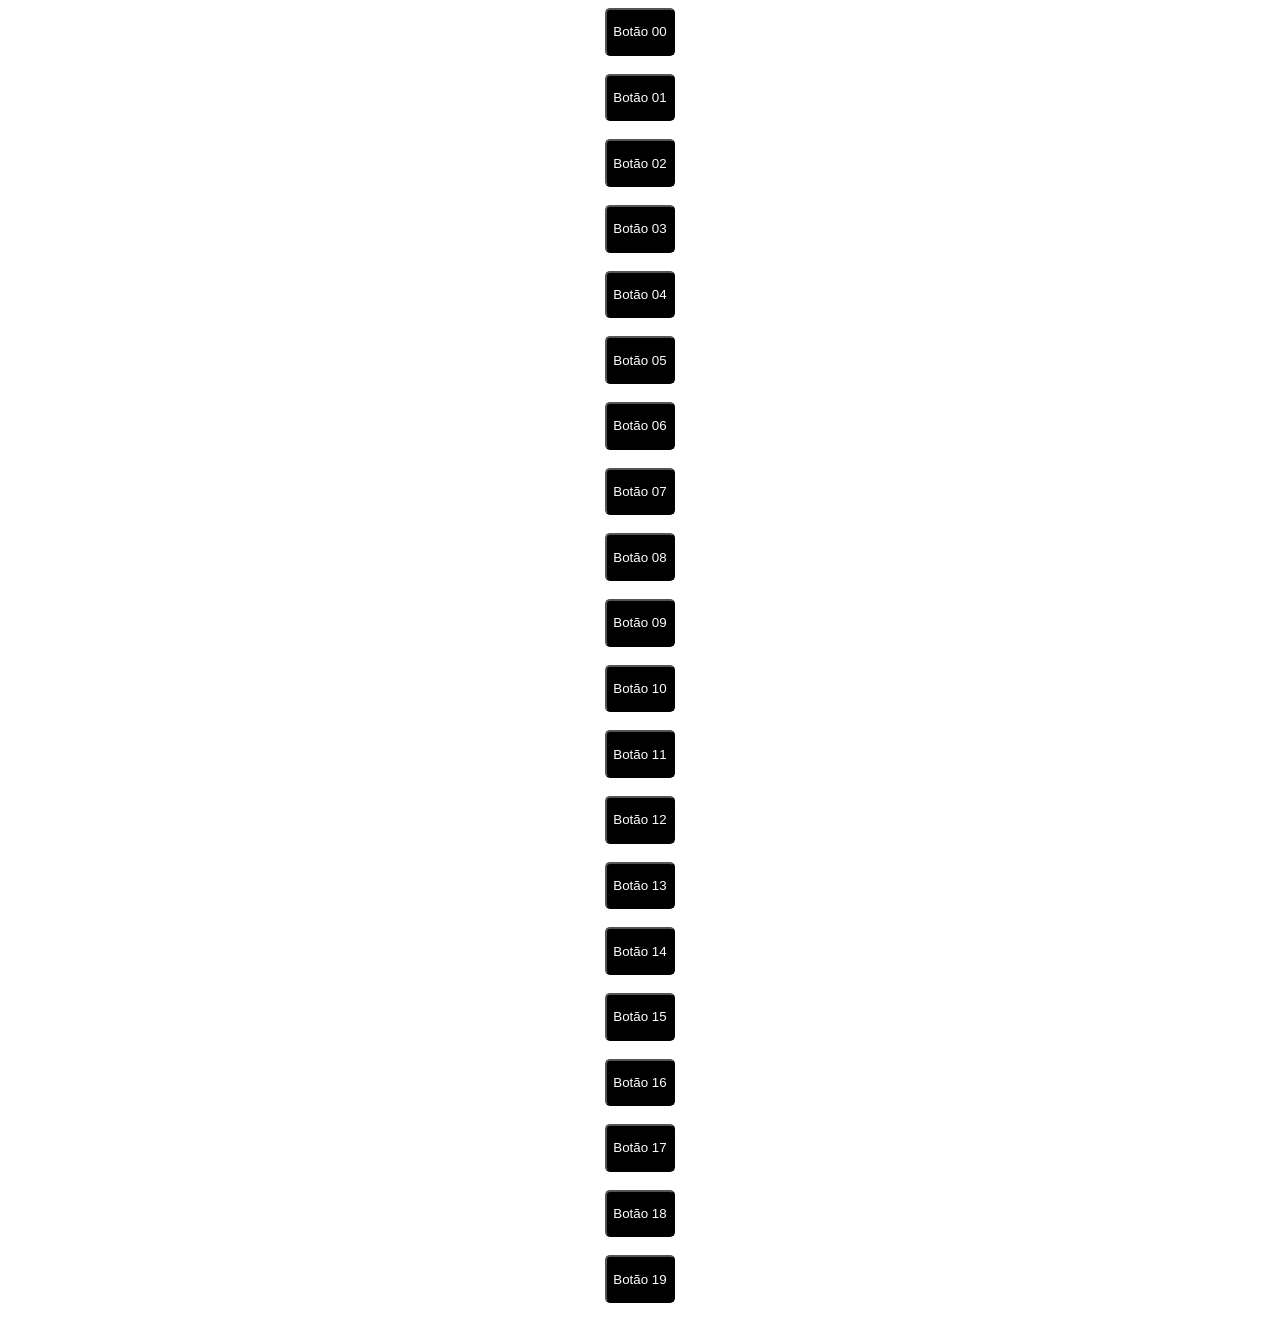
<file: 20botoes/index.html>
<!DOCTYPE html>
<html lang="en">

<head>
    <meta charset="UTF-8">
    <title>Document</title>
</head>

<style>

    body {
        display: flex;
        justify-content: center;
    }

    .botao {
        display: flex;
        align-items: center;

        border-radius: 5px;

        background-color: black;
        color: white;
    }
</style>

<body>

    <div id="botoes">

        <button class="botao"><p>Botão 00</p></button><br>
        <button class="botao"><p>Botão 01</p></button><br>
        <button class="botao"><p>Botão 02</p></button><br>
        <button class="botao"><p>Botão 03</p></button><br>
        <button class="botao"><p>Botão 04</p></button><br>
        <button class="botao"><p>Botão 05</p></button><br>
        <button class="botao"><p>Botão 06</p></button><br>
        <button class="botao"><p>Botão 07</p></button><br>
        <button class="botao"><p>Botão 08</p></button><br>
        <button class="botao"><p>Botão 09</p></button><br>
        <button class="botao"><p>Botão 10</p></button><br>
        <button class="botao"><p>Botão 11</p></button><br>
        <button class="botao"><p>Botão 12</p></button><br>
        <button class="botao"><p>Botão 13</p></button><br>
        <button class="botao"><p>Botão 14</p></button><br>
        <button class="botao"><p>Botão 15</p></button><br>
        <button class="botao"><p>Botão 16</p></button><br>
        <button class="botao"><p>Botão 17</p></button><br>
        <button class="botao"><p>Botão 18</p></button><br>
        <button class="botao"><p>Botão 19</p></button><br>

    </div>

    <script>
        var btn = document.querySelector('.botao')
        

        
        
    </script>

</body>

</html>
</file>
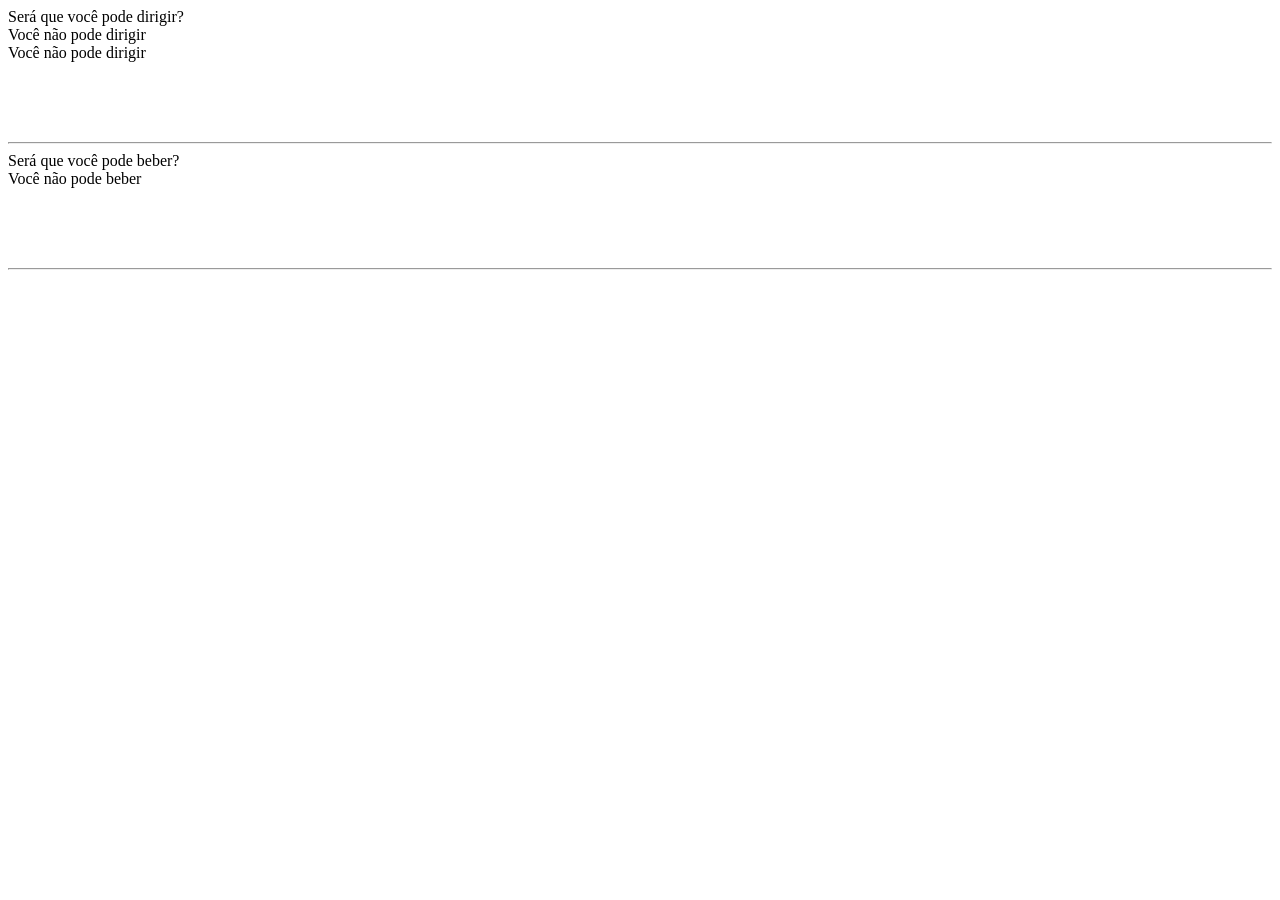
<file: auto escola e bebida/index.html>
<!DOCTYPE html>
<html lang="en">

<head>
    <meta charset="UTF-8">
    <meta name="viewport" content="width=device-width, initial-scale=1.0">
    <title>Auto escola e bebida</title>
</head>

<body>
    <script src="script.js"></script>
</body>

</html>
</file>
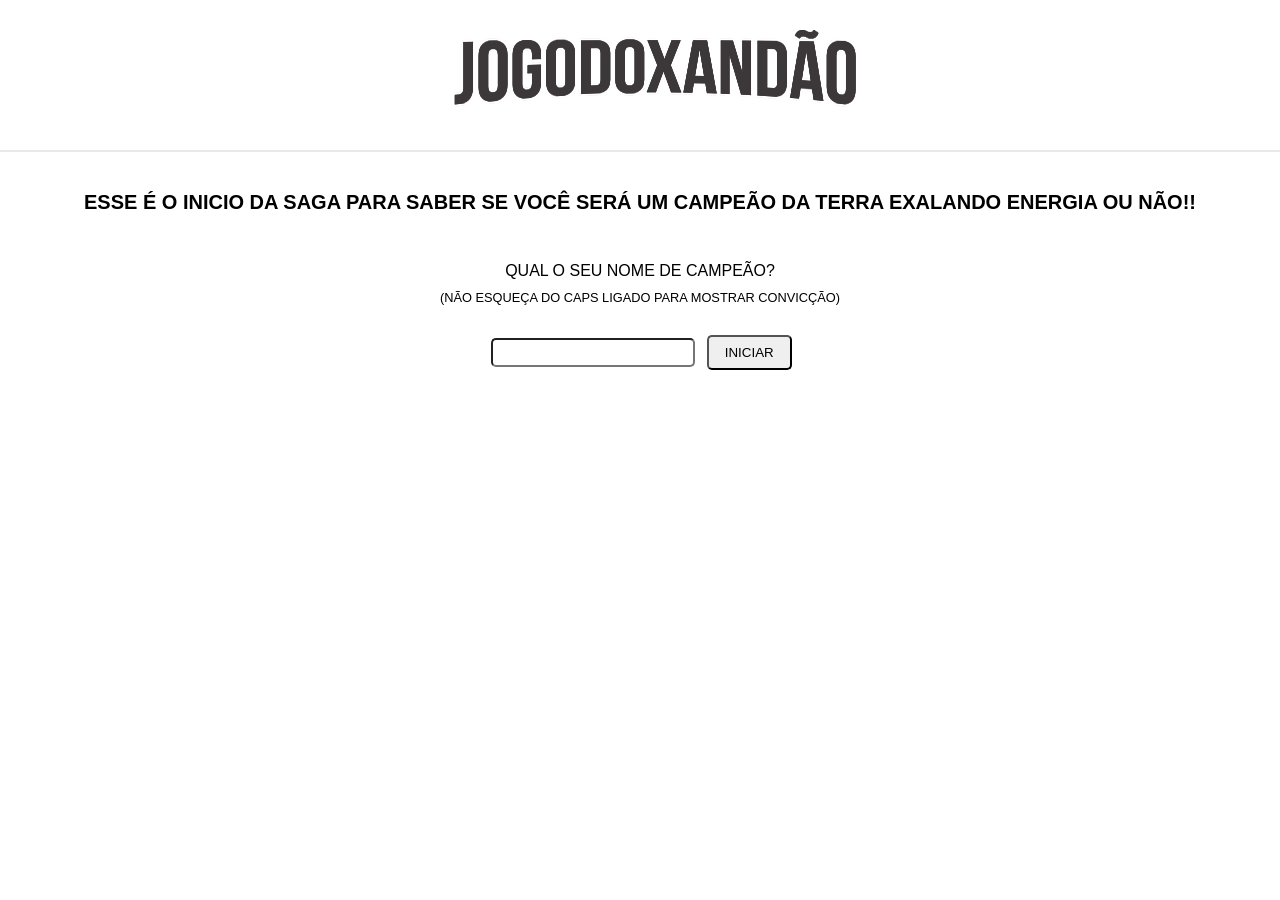
<file: jogo/index.html>
<!DOCTYPE html>
<html lang="pt-BR">

<head>
    <meta charset="UTF-8">
    <meta name="viewport" content="width=device-width, initial-scale=1.0">

    <link
        href="https://fonts.googleapis.com/css2?family=Source+Sans+Pro:ital,wght@0,400;0,600;0,700;1,400;1,600;1,700&display=swap"
        rel="stylesheet">
    <link rel="stylesheet" href="style.css">

    <title>XANDÃOGOD</title>
</head>

<header>
    <h3 class="logo"> <img src="img/logo.png" alt="logo"> </h3>
</header>

<body class="animation-up">
    
    <h1>ESSE É O INICIO DA SAGA PARA SABER SE VOCÊ SERÁ UM CAMPEÃO DA TERRA EXALANDO ENERGIA OU NÃO!!</h1>
    <p>QUAL O SEU NOME DE CAMPEÃO?</p>
    <p class="small">(NÃO ESQUEÇA DO CAPS LIGADO PARA MOSTRAR CONVICÇÃO)</p>
    <br>
    <input type="text" id="name">
    <button onclick="iniciar()">INICIAR</button>

</body>

<script type="text/javascript" src="script.js"></script>

</html>
</file>
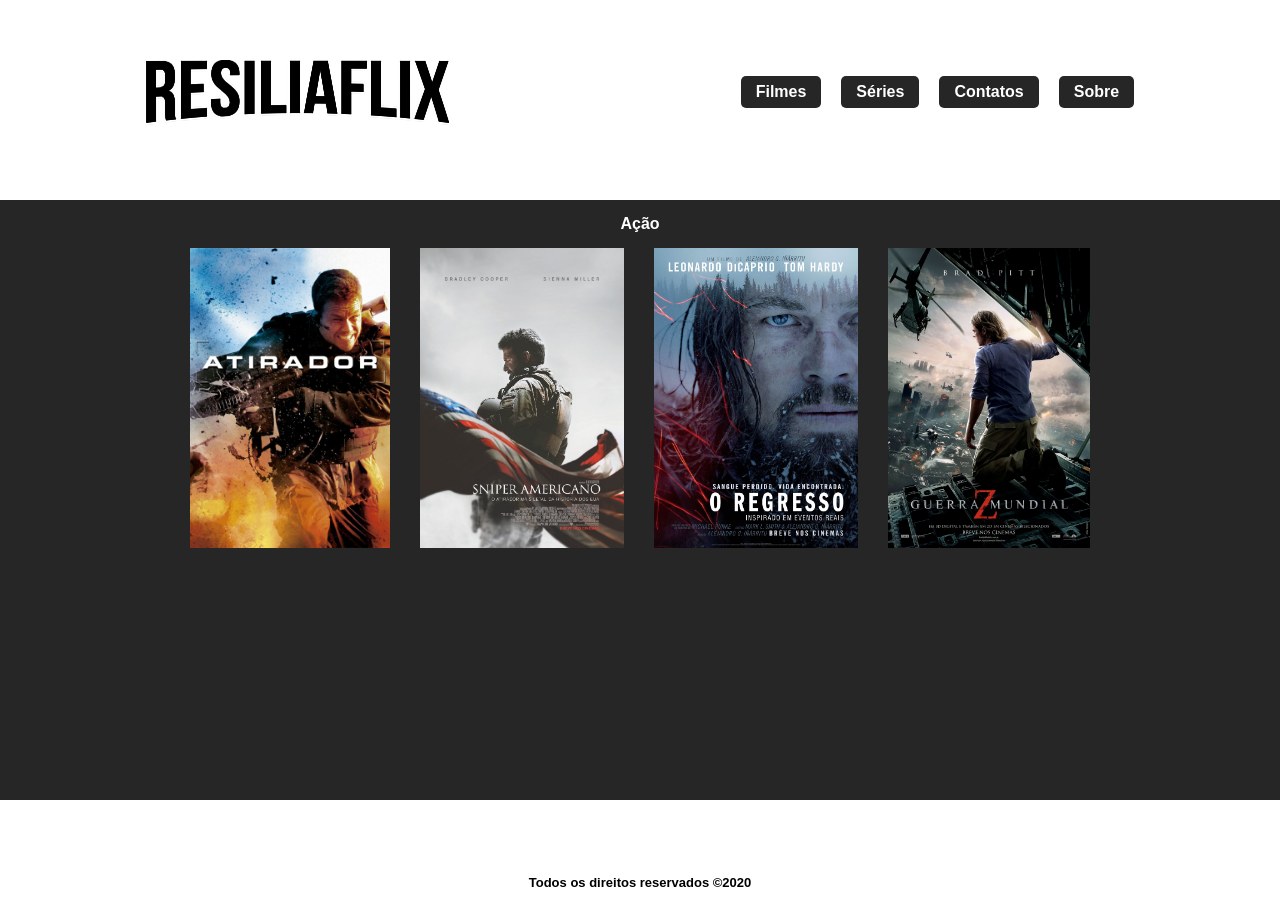
<file: resiliaflix 1.0/index.html>
<!DOCTYPE html>
<html lang="en">

<head>
    <meta charset="UTF-8">
    <meta name="viewport" content="width=device-width, initial-scale=1.0">
    <link rel="stylesheet" href="style.css" />
    <link rel="stylesheet" href="responsivo.css" />

    <title>Resiliaflix</title>
</head>

<header class="cabecalho">
    <div class="container">
        <h1 class="logo"> <img src="img/resiliaflx.png" alt=""> </h1>

        <nav class="menu">
            <a class="link" href="#">Filmes</a>
            <a class="link" href="#">Séries</a>
            <a class="link" href="#">Contatos</a>
            <a class="link" href="#">Sobre</a>
        </nav>
    </div>
</header>

<body>
    <div class="caixa">


        <h4 class="titulo-filme">Ação</h4>
        <div class="caixa-filme">
            <a class="filme" href="#"><img src="img/filmes/atirador.jpg" alt="Atirador"></a>
            <a class="filme" href="#"><img src="img/filmes/sniper.jpg" alt="Sniper Americano"></a>
            <a class="filme" href="#"><img src="img/filmes/regresso.jpg" alt="O Regresso"></a>
            <a class="filme" href="#"><img src="img/filmes/mundial.jpg" alt="Guerra Mundial Z"></a>
        </div>

    </div>
</body>

<footer class="rodape">
    <p>Todos os direitos reservados &copy;2020 </p>
</footer>

</html>
</file>
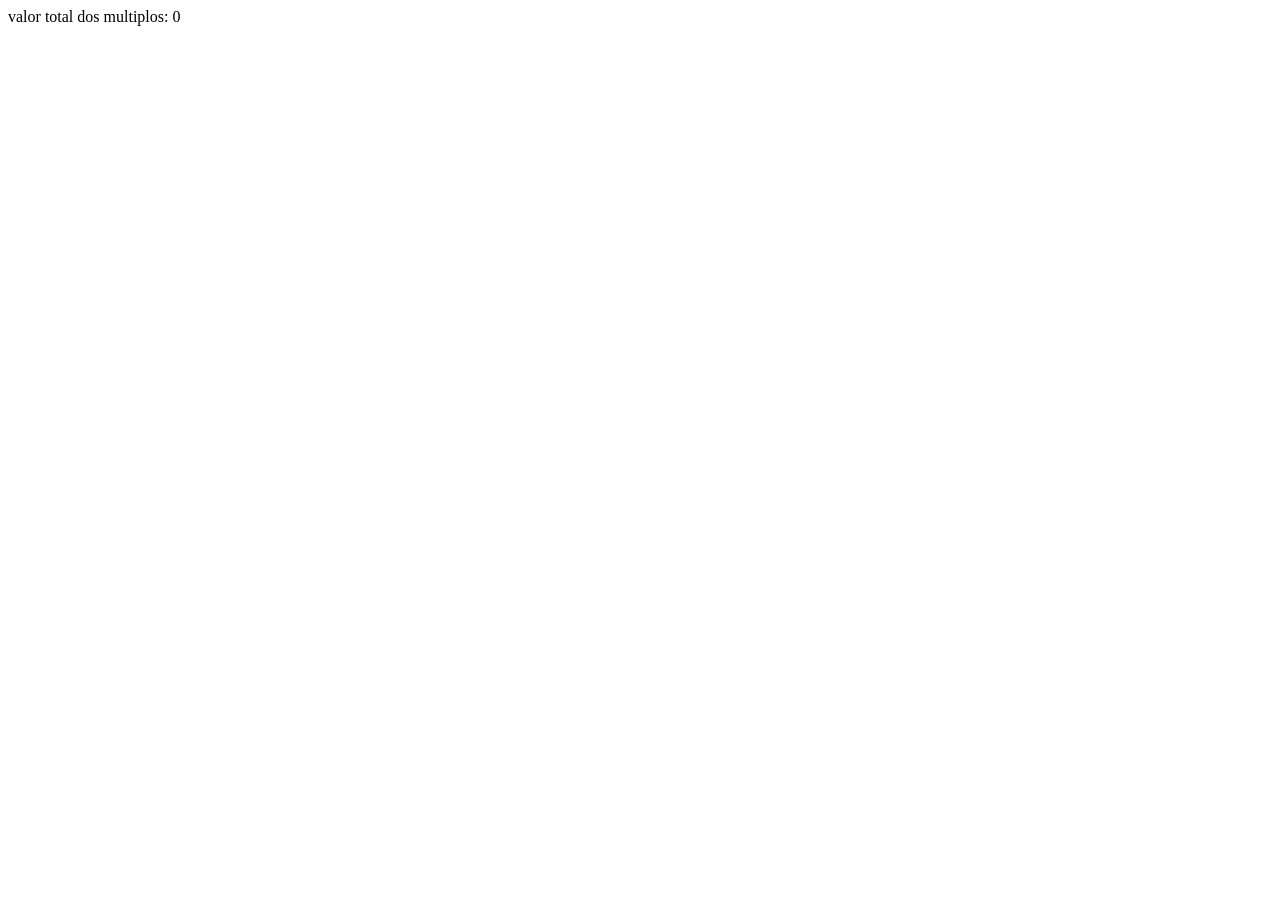
<file: exercicios de soma/soma dos multiplos sem repetir/index.html>
<!DOCTYPE html>
<html lang="en">
<head>
    <meta charset="UTF-8">
    <meta name="viewport" content="width=device-width, initial-scale=1.0">
    <title>Soma dos multiplos sem repetir</title>
</head>
<body>
    <script src="script.js"></script>
</body>
</html>
</file>
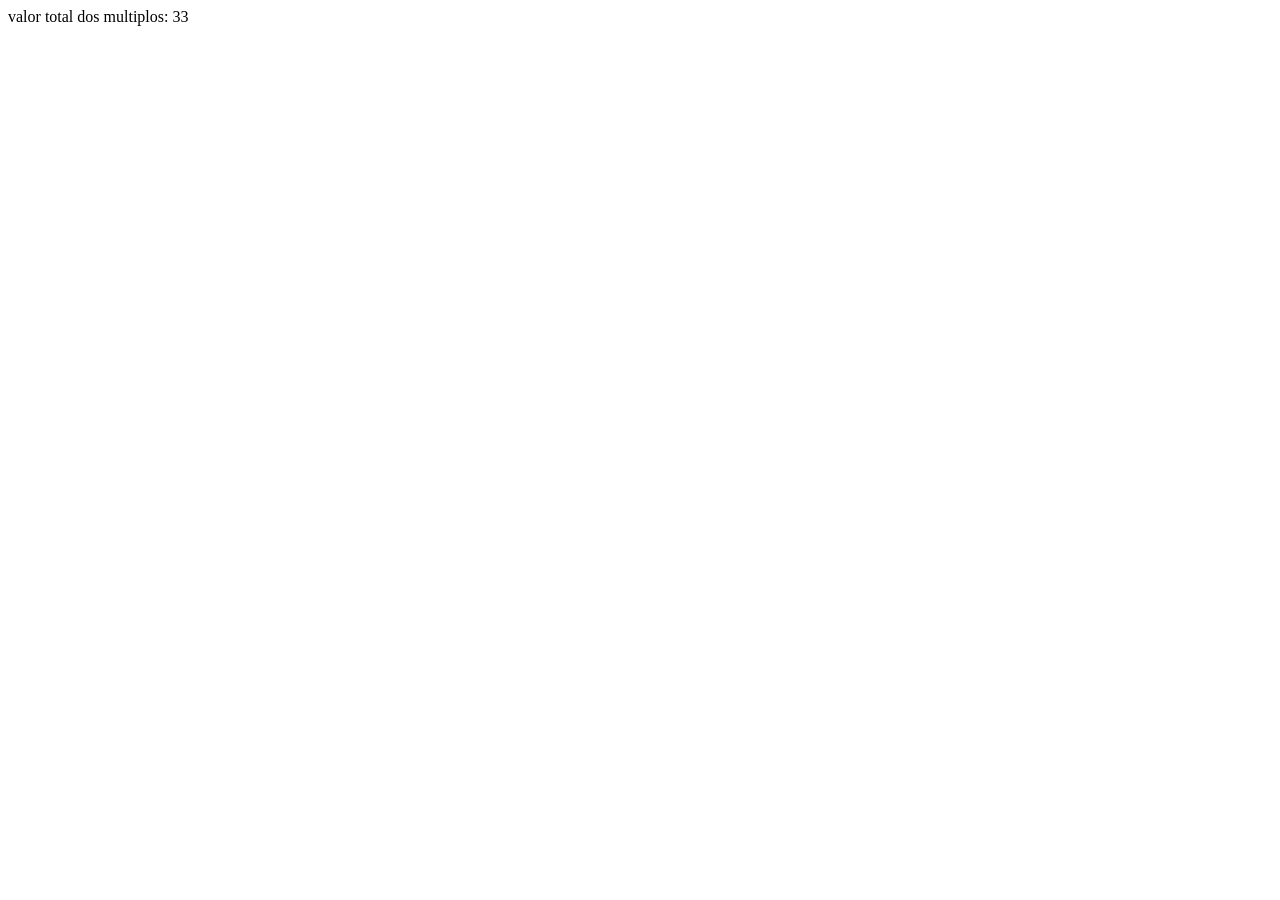
<file: exercicios de soma/soma dos multiplos/index.html>
<!DOCTYPE html>
<html lang="en">
<head>
    <meta charset="UTF-8">
    <meta name="viewport" content="width=device-width, initial-scale=1.0">
    <title>Soma dos multiplos</title>
</head>
<body>
    <script src="script.js"></script>
</body>
</html>
</file>
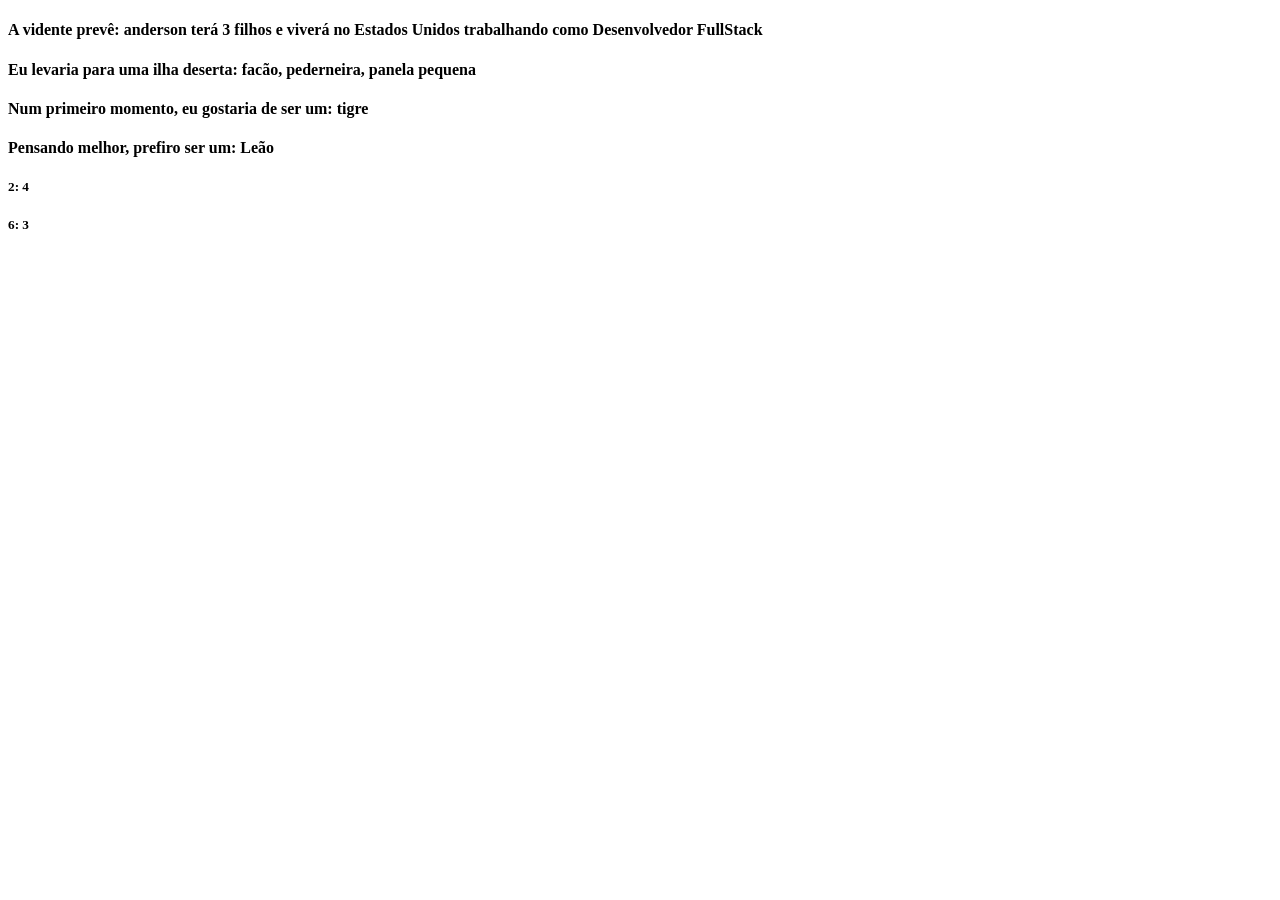
<file: animal/animal.html>
<!DOCTYPE html>
<html lang="en">

<head>
    <meta charset="UTF-8">
    <meta name="viewport" content="width=device-width, initial-scale=1.0">
    <title>Resilia 3.0</title>
</head>

<body>

    <h4 id="demo"></h4>

    <h4 id="ilha"></h4>

    <h4 id="animal"></h4>

    <h4 id="animal2"></h4>

    <h5 id="calculo"></h5>

    <h5 id="resultado"></h5>

    <script>

        /* SOBRE MIM */ 
        var nome = "anderson";
        var filhos = "3 filhos";
        var cidade = "Estados Unidos";
        var profissão = "Desenvolvedor FullStack";

    

        document.getElementById("demo").innerHTML = "A vidente prevê: " + nome + " terá " + filhos  + " e viverá no " + cidade + " trabalhando como " + profissão 


        /* ILHA DESERTA */ 
        var item1 = "facão, ";
        var item2 = "pederneira, ";
        var item3 = "panela pequena ";

        document.getElementById("ilha").innerHTML = "Eu levaria para uma ilha deserta: " + item1 + item2 + item3 

        /* ANIMAL QUE GOSTARIA DE SER */ 
        var escolhaAnimal = "tigre ";
        document.getElementById("animal").innerHTML = "Num primeiro momento, eu gostaria de ser um: " + escolhaAnimal
        escolhaAnimal = "Leão"
        document.getElementById("animal2").innerHTML = "Pensando melhor, prefiro ser um: " + escolhaAnimal

        /* CALCULO */
        var dobro = 2;
        var dobro1 = 2;
        var resultado = (dobro * dobro1) 

        document.getElementById("calculo").innerHTML = "2: " + resultado

        var dobro = 6;
        var dobro1 = 2;
        var calculo = (dobro / dobro1) 

        document.getElementById("resultado").innerHTML = "6: " + calculo




    </script>


</body>

</html>
</file>
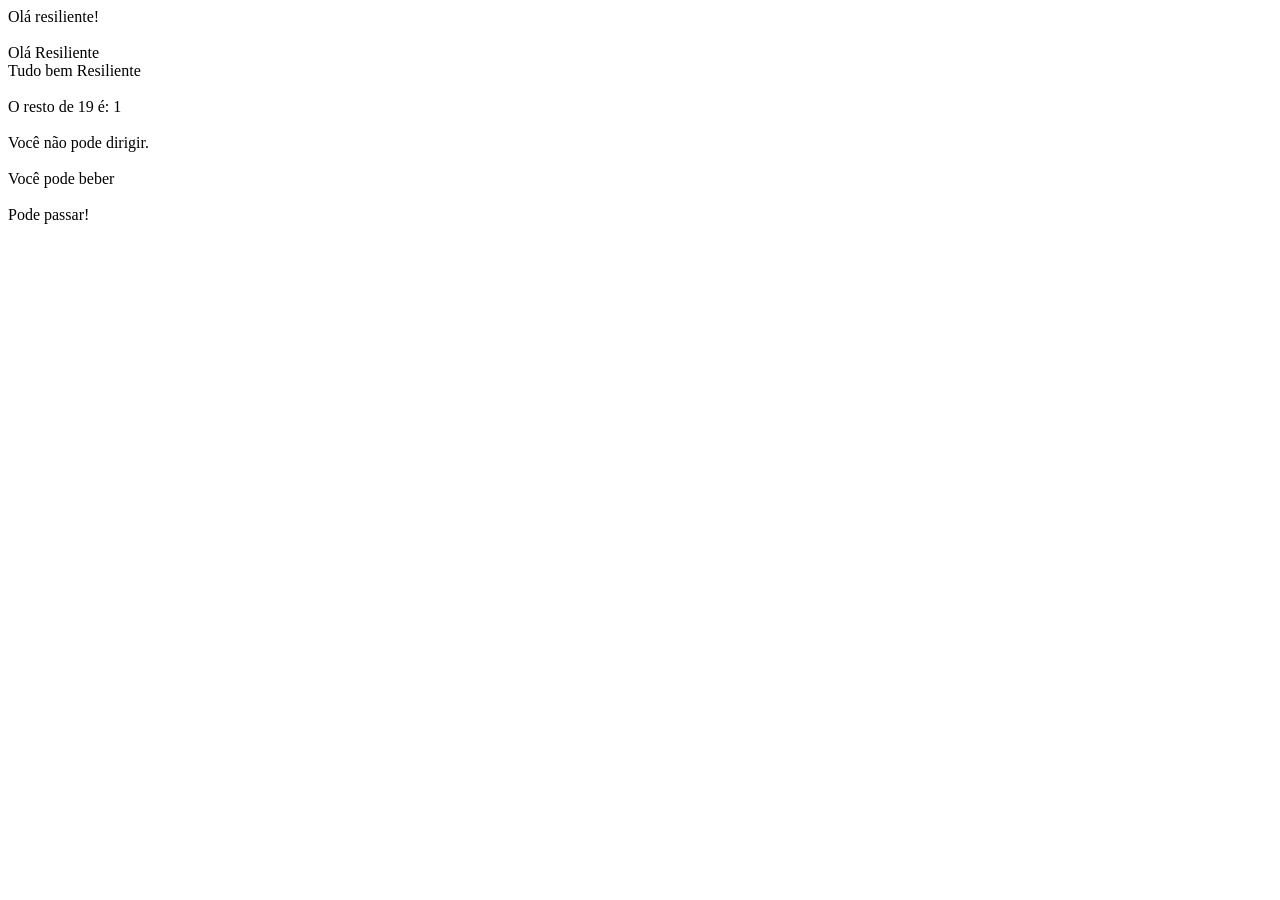
<file: exercicios1a9/1a6.html>
<!DOCTYPE html>
<html lang="en">

<head>
    <meta charset="UTF-8">
    <meta name="viewport" content="width=device-width, initial-scale=1.0">
    <title>exercicios 1a6</title>
</head>

<body>

</body>
<script>
    // Exércicio 1
    
    function escreveParametros(palavra1, palavra2) {
        document.write(palavra1 + palavra2)

    }

    escreveParametros("Olá ", "resiliente!")
    document.write("<br><br>")



    // Exércicio 2 

    function cumprimentarPessoa(nome) {
        document.write(`Olá ${nome} <br> Tudo bem ${nome}`)
    }

    cumprimentarPessoa("Resiliente")
    document.write("<br><br>")

    // Exércicio 3

    function calculaResto(numero) {
        document.write(`O resto de ${numero} é: ${numero % 9}`)
    }

    calculaResto(19)
    document.write("<br><br>")

    // Exércicio 4

    function permiteDirigir(idadeUsuario, idadePermitida) {
        if (idadeUsuario < idadePermitida) {
            document.write("Você não pode dirigir.")
        } else {
            document.write("Você pode dirigir.")
        }
    }

    permiteDirigir(17, 18)
    document.write("<br><br>")

    // Exércicio 5

    function permiteBeber(idadeUsuario, idadePermitida) {
        if (idadeUsuario >= idadePermitida) {
            document.write("Você pode beber")
        } else {
            document.write("Você não pode beber")
        }
    }

    permiteBeber(18, 18)
    document.write("<br><br>")

    // Exércicio 6

    function testarSemaforo(corSemaforo) {
        if (corSemaforo == "verde") {
            document.write("Pode passar!")
        } else if (corSemaforo == "amarelo") {
            document.write("melhor freiar")
        } else {
            document.write("pare já!")
        }
    }

    testarSemaforo("verde")
    document.write("<br><br>")
</script>

</html>
</file>
<file: jogo/style.css>
* {
    font-family: 'Montserrat', sans-serif;

    margin: 0;
    padding: 0;
}

/*HEADER*/
header {
    background-color: #ffffff;

    display: flex;
    justify-content: center;

    height: 150px;

    border-bottom: 2px solid #e9e9e9;
}

.logo {
    margin-top: 20px;
    margin-left: 30px;
}

/*BODY*/
body {
    text-align: center;

    background-color: #ffffff;
}

h1 {
    font-size: 20px;
    line-height: 100px;
    margin-bottom: 10px;
}

p {
    font-weight: 500;
    margin: 10px;
}

.small {
    font-size: .8em;
}


img {
    max-width: 500px;
}

input {
    width: 200px;
    height: 25px;

    text-align: center;

    margin: 5px;
    border-radius: 5px;
}

#name {
    text-transform:uppercase
}

button {
   

    width: 85px;
    height: 35px;

    margin: 2px;

    border-radius: 5px;
}

.maior {
    text-transform:uppercase
}
</file>
<file: resiliaflix 1.0/style.css>
* {
    margin: 0 auto;

    font-family: 'Montserrat Alternates', sans-serif;
    font-weight: bold;
}
/*HEADER*/
header {
    background: white;

    height: 200px;


}

body {
    background: #262626;
}

.cabecalho .container {
    display: flex;
    align-items: center;
    justify-content: space-between;
    
}

.logo {
    padding-top: 50px;
}

.menu {
    display : flex;

    padding-top: 40px;
}

.link {
    margin: 7px 10px;
    padding: 7px 15px;

    text-decoration:none;

    color: white;
    background-color: #262626;
    transition: 1s all;
    
    border-radius: 5px;
}

.link:hover {
    background: white;
    color: black;
    
    transform: scale(1.2);

}

/*BODY*/
.caixa {
    display: grid;
}

.caixa-filme {
    display : flex;
    justify-content : center;
}

.filme {
    padding: 15px;
}

.titulo-filme {
    display: flex;
    justify-content: center;

    margin-top: 15px;

    color: white;
}

.filme img{
    max-width: 550px;
    max-height: 300px;
}


/*FOOTER*/
.rodape {
    display : flex;
    align-content : flex-end;
    flex-wrap : wrap;

    height: 100px;

    bottom: 0;
    position: fixed;
    width: 100%;
    text-align: center;

    background: white;

    font-size: 13px;
}

.rodape p {
    margin-bottom: 10px;
}
</file>
<file: resiliaflix 1.0/responsivo.css>
@media (max-width: 768px) {
    .cabecalho {
        flex-direction: column;
    }

    .cabecalho, .container {
        flex-direction: column;
        align-items: initial;
        text-align: center;
    }
}
</file>
